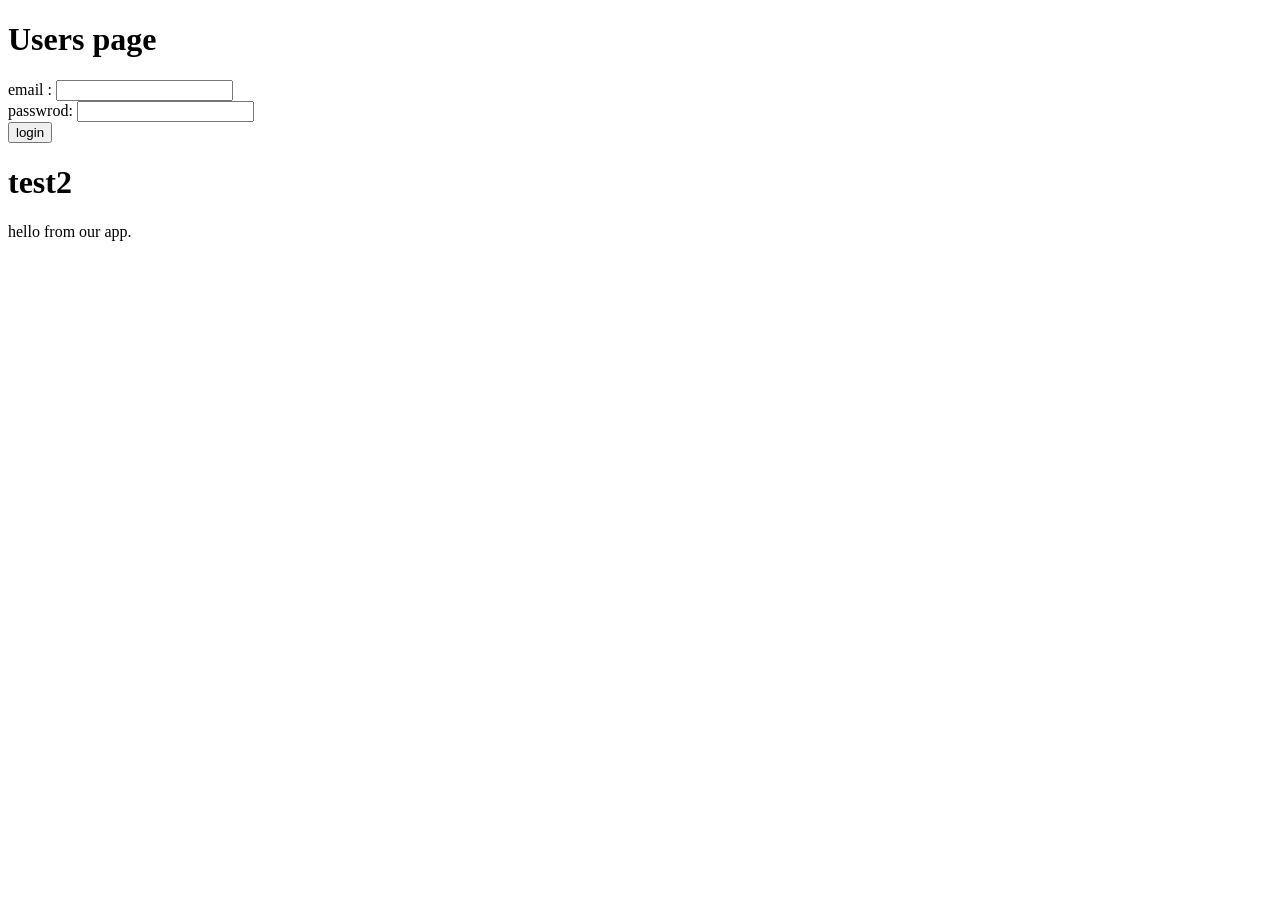
<file: src/index.html>
<!DOCTYPE html>
<html lang="en">
  <head>
    <meta charset="UTF-8" />
    <meta name="viewport" content="width=device-width, initial-scale=1.0" />
    <title>Home</title>
  </head>
  <body>
    <h1>Users page</h1>
    <form action="index.php" method="get">
      email : <input type="text" /> <br />
      passwrod: <input type="password" name="pasas" id="" /> <br />
      <input type="submit" value="login" />
    </form>

    <h1>test2</h1>
    <footer>hello from our app.</footer>
  </body>
</html>
</file>
